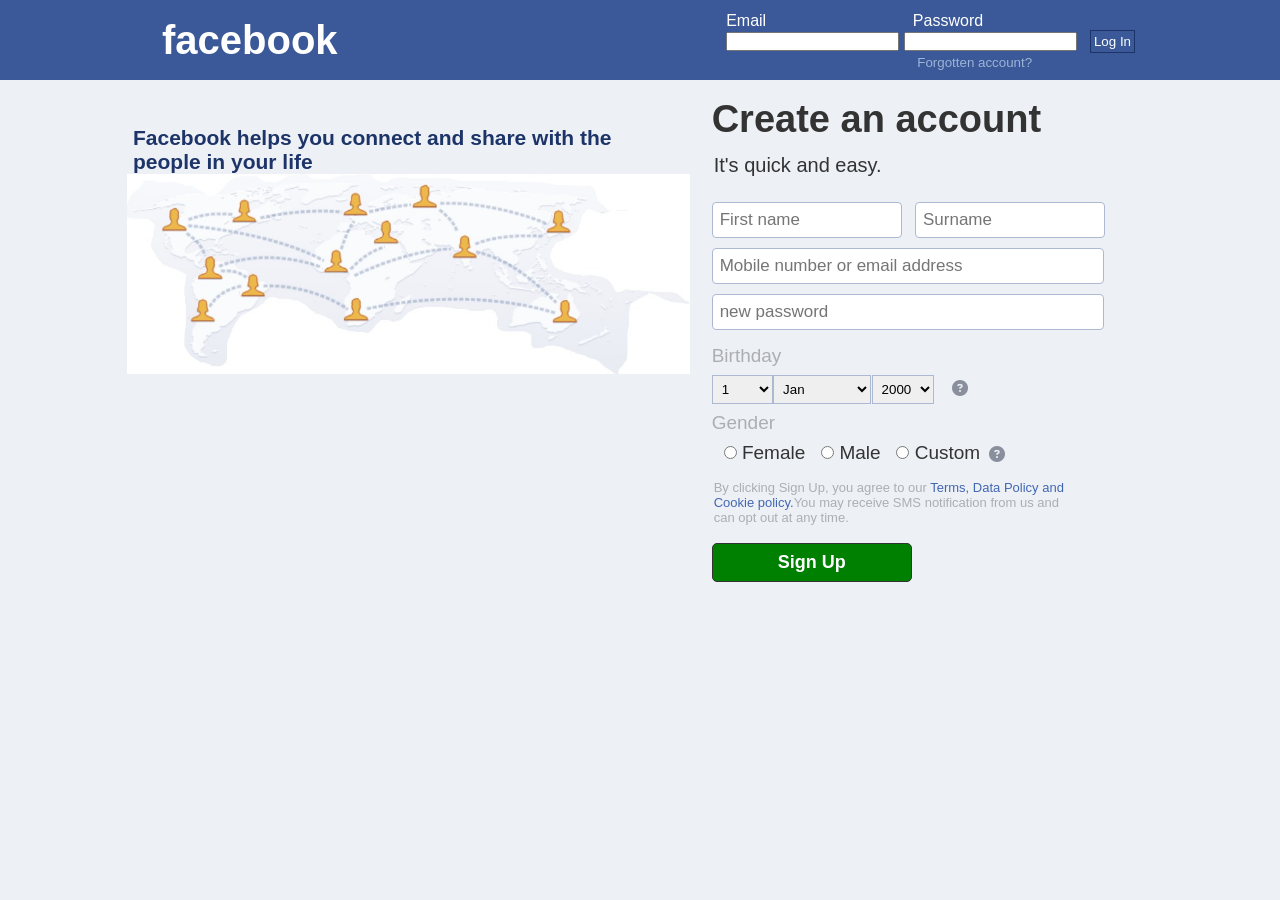
<file: index.html>
<!DOCTYPE html>
<html lang="en">

<head>
    <meta charset="UTF-8">
    <meta name="viewport" content="width=device-width, initial-scale=1.0">
    <title>Facebook</title>
    <link rel="stylesheet" href="style.css">
    <link rel="stylesheet" href="https://cdnjs.cloudflare.com/ajax/libs/font-awesome/6.5.1/css/all.min.css">
</head>

<body>
    <div class="fbheader">
        <span class="fblogin"><b>facebook</b></span>
        <form action="" class="headerform">
            <label for="emailfield"
                style="color: white;">Email</label>&nbsp;&nbsp;&nbsp;&nbsp;&nbsp;&nbsp;&nbsp;&nbsp;&nbsp;&nbsp;&nbsp;&nbsp;&nbsp;&nbsp;&nbsp;&nbsp;&nbsp;&nbsp;&nbsp;&nbsp;&nbsp;&nbsp;&nbsp;&nbsp;&nbsp;&nbsp;&nbsp;&nbsp;&nbsp;&nbsp;&nbsp;&nbsp;
            <label for="epass" style="color: white;">Password</label><br>
            <input type="email" id="emailfield">

            <input type="password" id="epass">&nbsp;&nbsp;
            <button id="logbutton">Log In</button>
            <br>&nbsp;&nbsp;&nbsp;&nbsp;&nbsp;&nbsp;&nbsp;&nbsp;&nbsp;&nbsp;&nbsp;&nbsp;&nbsp;&nbsp;&nbsp;&nbsp;&nbsp;&nbsp;&nbsp;&nbsp;&nbsp;&nbsp;&nbsp;&nbsp;&nbsp;&nbsp;&nbsp;&nbsp;&nbsp;&nbsp;&nbsp;&nbsp;&nbsp;&nbsp;&nbsp;&nbsp;&nbsp;&nbsp;&nbsp;&nbsp;&nbsp;&nbsp;
            <button id="forget">Forgotten account?</button>
        </form>
    </div>

    <div class="fbbody">
        <p id="para1"><b>Facebook helps you connect and share with the<br>people in your life</b></p>
        <img src="facebook.jpg" alt="">
        <form action="" class="bodyform">
            <p id="para2"> <strong>Create an account</strong></p><br>
            <p id="para3">It's quick and easy.</p>
            <input type="text" placeholder="First name" id="field1">&nbsp;&nbsp;
            <input type="text" placeholder="Surname" id="field2"><br>
            <input type="text" placeholder="Mobile number or email address" id="field3"><br>
            <input type="password" placeholder="new password" id="field4"><br>
            <p id="para4">Birthday</p><br>


            <select name="Birthday" id="date">
                <option value="Date" disabled>Date</option>
                <option value="1">1</option>
                <option value="2">2</option>
                <option value="3">3</option>
                <option value="4">4</option>
                <option value="5">5</option>
                <option value="6">6</option>
                <option value="7">7</option>
                <option value="8">8</option>
                <option value="9">9</option>
                <option value="10">10</option>
                <option value="11">11</option>
                <option value="12">12</option>
                <option value="13">13</option>
                <option value="14">14</option>
                <option value="15">15</option>
                <option>16</option>
                <option>17</option>
                <option>18</option>
                <option>19</option>
                <option>20</option>
                <option>21</option>
                <option>22</option>
                <option>23</option>
                <option>24</option>
                <option>25</option>
                <option>26</option>
                <option>27</option>
                <option>28</option>
                <option>29</option>
                <option>30</option>
                <option>31</option>
            </select>

            <select name="Birthday" id="month">
                <option value="Month" disabled>Month</option>
                <option value="Jan">Jan</option>
                <option value="Feb">Feb</option>
                <option value="Mar">Mar</option>
                <option value="Apr">Apr</option>
                <option value="May">May</option>
                <option value="Jun">Jun</option>
                <option value="Jul">July</option>
                <option value="Aug">August</option>
                <option value="Sep">September</option>
                <option value="Oct">October</option>
                <option value="Nov">November</option>
                <option value="Dec">December</option>
            </select>

            <select name="Birthday" id="year">
                <option value="Year" disabled>Year</option>
                <option value="2000">2000</option>
                <option value="2001">2001</option>
                <option value="2002">2002</option>
                <option value="2003">2003</option>
                <option value="2004">2004</option>
                <option value="2005">2005</option>
            </select>
            <div class="icon1"> <i class='fas fa-question-circle'></i></div>
            <br>

            <label for="gender" id="genderlab">Gender</label>
            <br>
            <div class="gen">
                <input type="radio" id="female" name="gender" value="female"> Female &nbsp;
                <input type="radio" id="male" name="gender" value="male"> Male &nbsp;
                <input type="radio" id="custom" name="gender" value="custom"> Custom &nbsp;
                <div class="icon2"><i class='fas fa-question-circle'></i></div>
            </div>
            <br>
            <p id="para5">By clicking Sign Up, you agree to our <a href="" class="datapolicy">Terms, Data Policy and
                    <br>Cookie policy.</a>You may receive SMS notification from us and <br>
                can opt out at any time. </p>
            <br>
            <button type="submit" class="submit">Sign Up</button>

        </form>
    </div>
</body>

</html>
</file>
<file: style.css>
*{
    padding: 0px;
    margin: 0px;
    box-sizing: border-box;
}

body{
    font-family: "Poppins", sans-serif;
    background-color: 	#edf0f5;
}

.fbheader{
    background-color: #3b5998;
    height: 80px;
    position: relative;
}

.fblogin{
    font-size: 40px;
    color: white;
    position: relative;
    top:18px;
    left: 162px;
}

.headerform{
    position: absolute;
    right: 145px;
    top: 12px;
}

#logbutton{
    background-color: #3b5998;
    border: 1.5px solid 	#1d3469;
    padding: 3px 3px;
    color: white;
}

#forget{
    background-color: #3b5998;
    border: none;
    color: #9cb4d8;
    cursor: pointer;
}

.fbbody{
    position: relative;
    left: -25px;
}

#para1{
    font-size: 21px;
    color: #1d3469;
    position: absolute;
    top: 46px;
    left: 158px;
}

img{
    height: 200px;
    position: absolute;
    top: 94px;
    left: 152px;
}

.bodyform{
    position: absolute;
    top: 23px;
    right: 150px;
}

#para2{
    color: #333333;
    font-size: 38px;
    position: relative;
    top: -5px;
    right: 0pxpx;
    
}

#para3{
    font-size: 20px;
    color: #333333;
    position: relative;
    top: -10px;
    right: -2px;
}
#field1,#field2{
    position: relative;
    top: 15px;
    width: 190px;
    padding: 7px 7px;
    font-size: 17px;
    box-sizing: border-box;
    border-radius: 4px;
    border: 1.5px solid #adb9d3;
}

#field3{
    position: relative;
    top:25px ;
    width: 392px;
    padding: 7px 7px;
    font-size: 17px;
    box-sizing: border-box;
    border-radius: 4px;
    border: 1.5px solid #adb9d3;
}

#field4{
    position: relative;
    top:35px ;
    width: 392px;
    padding: 7px 7px;
    font-size: 17px;
    box-sizing: border-box;
    border-radius: 4px;
    border: 1.5px solid #adb9d3;
}

#para4{
    color: #adaeb1;
    position: relative;
    top:50px ;
    font-size: 19px;
}

#date{
    position: relative;
    top:40px ;
    box-sizing: border-box;
    padding: 5px 5px;
    border: 1.5px solid #adb9d3;
}

#month{
    position: relative;
    top:40px ;
    left: -4px;
    box-sizing: border-box;
    padding: 5px 5px;
    border: 1.5px solid #adb9d3;
}

#year{
    position: relative;
    top:40px ;
    left: -8px;
    box-sizing: border-box;
    padding: 5px 5px;
    border: 1.5px solid #adb9d3;
}

#genderlab{
    color: #adaeb1;
    position: relative;
    top:12px ;
    font-size: 19px;
}

.gen{
    position: relative;
    top: 20px;
    left: 12px;
    font-size:19px;
    color: #333333;
}

#para5{
    color: #adaeb1;
    font-size: 13px;
    position: relative;
    top: 0px;
    left: 2px;
}

.datapolicy{
    text-decoration: none;
    color: #4267b2;
}

.submit{
    color: white;
    background-color: green;
    position: relative;
    top: 0px;
    /* left: 20x; */
    border: 1.5px solid #333333 ;
    border-radius: 5px;
    padding: 8px 8px;
    width: 200px;
    font-weight: 600;
    font-size: 18px;
    cursor:pointer;
    margin-bottom: 50px;
	/* outline:none; */
    font-family: Verdana, Geneva, Tahoma, sans-serif;
}

.icon1{
    position: relative;
    top: 16px;
    left: 240px;
    color: 	#898f9c ;
    /* border: 1.5px solid #333333 ; */
    font-size: 16px;
    width: 2px;

}

.icon2{
    position: relative;
    top: -18px;
    left: 265px;
    color: 	#898f9c ;
    /* border: 1.5px solid #333333 ; */
    font-size: 16px;
    width: 2px;
}
</file>
<file: facebook.css>
*{
    padding: 0px;
    margin: 0px;
    box-sizing: border-box;
}

body{
    font-family: "Poppins", sans-serif;
    background-color: 	#edf0f5;
}

.fbheader{
    background-color: #3b5998;
    height: 80px;
    position: relative;
}

.fblogin{
    font-size: 40px;
    color: white;
    position: relative;
    top:18px;
    left: 162px;
}

.headerform{
    position: absolute;
    right: 145px;
    top: 12px;
}

#logbutton{
    background-color: #3b5998;
    border: 1.5px solid 	#1d3469;
    padding: 3px 3px;
    color: white;
}

#forget{
    background-color: #3b5998;
    border: none;
    color: #9cb4d8;
    cursor: pointer;
}

.fbbody{
    position: relative;
    left: -25px;
}

#para1{
    font-size: 21px;
    color: #1d3469;
    position: absolute;
    top: 46px;
    left: 158px;
}

img{
    height: 200px;
    position: absolute;
    top: 94px;
    left: 152px;
}

.bodyform{
    position: absolute;
    top: 23px;
    right: 150px;
}

#para2{
    color: #333333;
    font-size: 38px;
    position: relative;
    top: -5px;
    right: 0pxpx;
    
}

#para3{
    font-size: 20px;
    color: #333333;
    position: relative;
    top: -10px;
    right: -2px;
}
#field1,#field2{
    position: relative;
    top: 15px;
    width: 190px;
    padding: 7px 7px;
    font-size: 17px;
    box-sizing: border-box;
    border-radius: 4px;
    border: 1.5px solid #adb9d3;
}

#field3{
    position: relative;
    top:25px ;
    width: 392px;
    padding: 7px 7px;
    font-size: 17px;
    box-sizing: border-box;
    border-radius: 4px;
    border: 1.5px solid #adb9d3;
}

#field4{
    position: relative;
    top:35px ;
    width: 392px;
    padding: 7px 7px;
    font-size: 17px;
    box-sizing: border-box;
    border-radius: 4px;
    border: 1.5px solid #adb9d3;
}

#para4{
    color: #adaeb1;
    position: relative;
    top:50px ;
    font-size: 19px;
}

#date{
    position: relative;
    top:40px ;
    box-sizing: border-box;
    padding: 5px 5px;
    border: 1.5px solid #adb9d3;
}

#month{
    position: relative;
    top:40px ;
    left: -4px;
    box-sizing: border-box;
    padding: 5px 5px;
    border: 1.5px solid #adb9d3;
}

#year{
    position: relative;
    top:40px ;
    left: -8px;
    box-sizing: border-box;
    padding: 5px 5px;
    border: 1.5px solid #adb9d3;
}

#genderlab{
    color: #adaeb1;
    position: relative;
    top:12px ;
    font-size: 19px;
}

.gen{
    position: relative;
    top: 20px;
    left: 12px;
    font-size:19px;
    color: #333333;
}

#para5{
    color: #adaeb1;
    font-size: 13px;
    position: relative;
    top: 0px;
    left: 2px;
}

.datapolicy{
    text-decoration: none;
    color: #4267b2;
}

.submit{
    color: white;
    background-color: green;
    position: relative;
    top: 0px;
    /* left: 20x; */
    border: 1.5px solid #333333 ;
    border-radius: 5px;
    padding: 8px 8px;
    width: 200px;
    font-weight: 600;
    font-size: 18px;
    cursor:pointer;
    margin-bottom: 50px;
	/* outline:none; */
    font-family: Verdana, Geneva, Tahoma, sans-serif;
}

.icon1{
    position: relative;
    top: 16px;
    left: 240px;
    color: 	#898f9c ;
    /* border: 1.5px solid #333333 ; */
    font-size: 16px;
    width: 2px;

}

.icon2{
    position: relative;
    top: -18px;
    left: 265px;
    color: 	#898f9c ;
    /* border: 1.5px solid #333333 ; */
    font-size: 16px;
    width: 2px;
}
</file>
